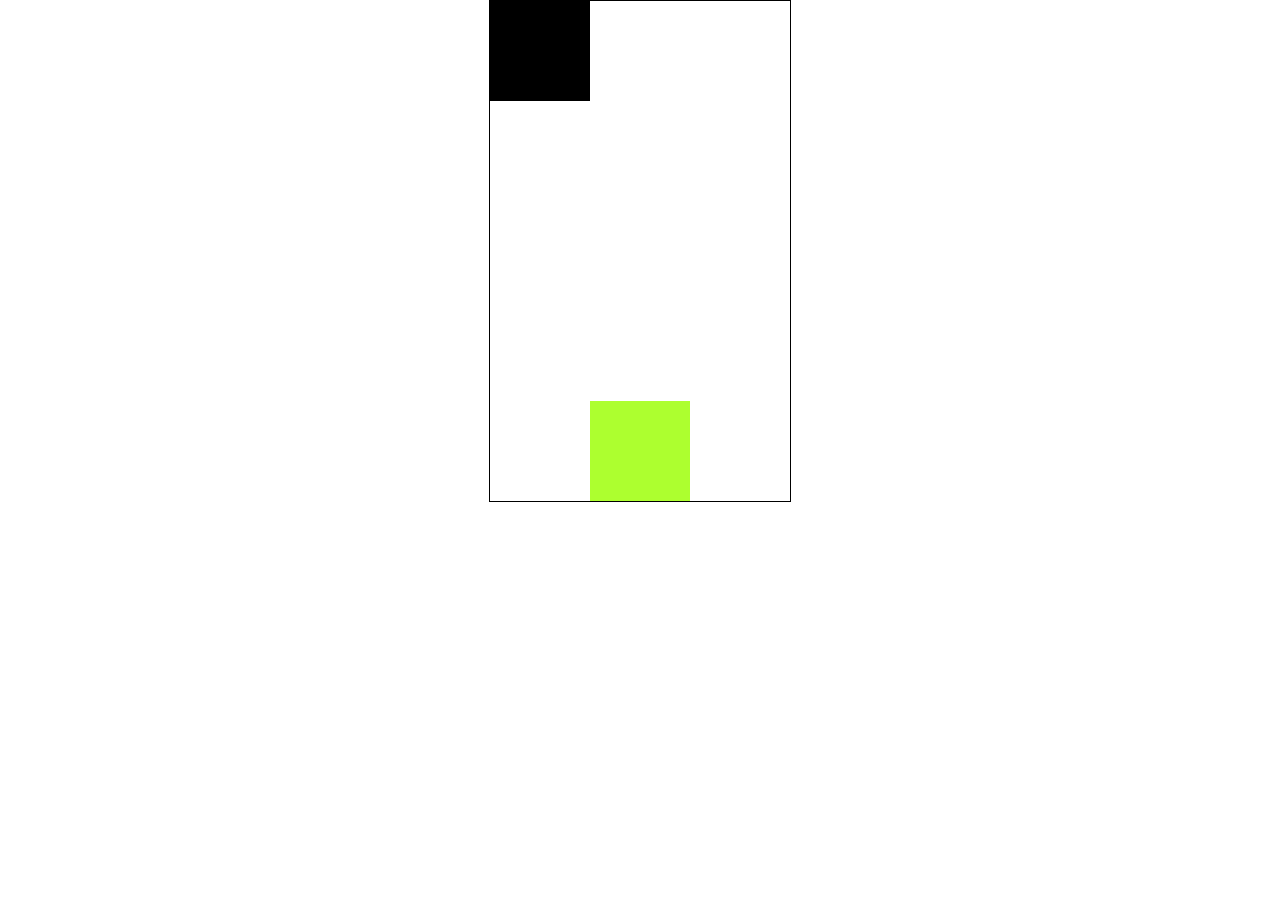
<file: subway surfers/index.html>
<!DOCTYPE html>
<html>
    <head>
        <title>Subway</title>
        <link rel="stylesheet" type="text/css" href="style.css">
    </head>
    <body>
        <div id="game">
            <div id="block"></div>
            <div id="character"></div>
        </div>
        <script src="script.js"></script>
    </body>
</html>
</file>
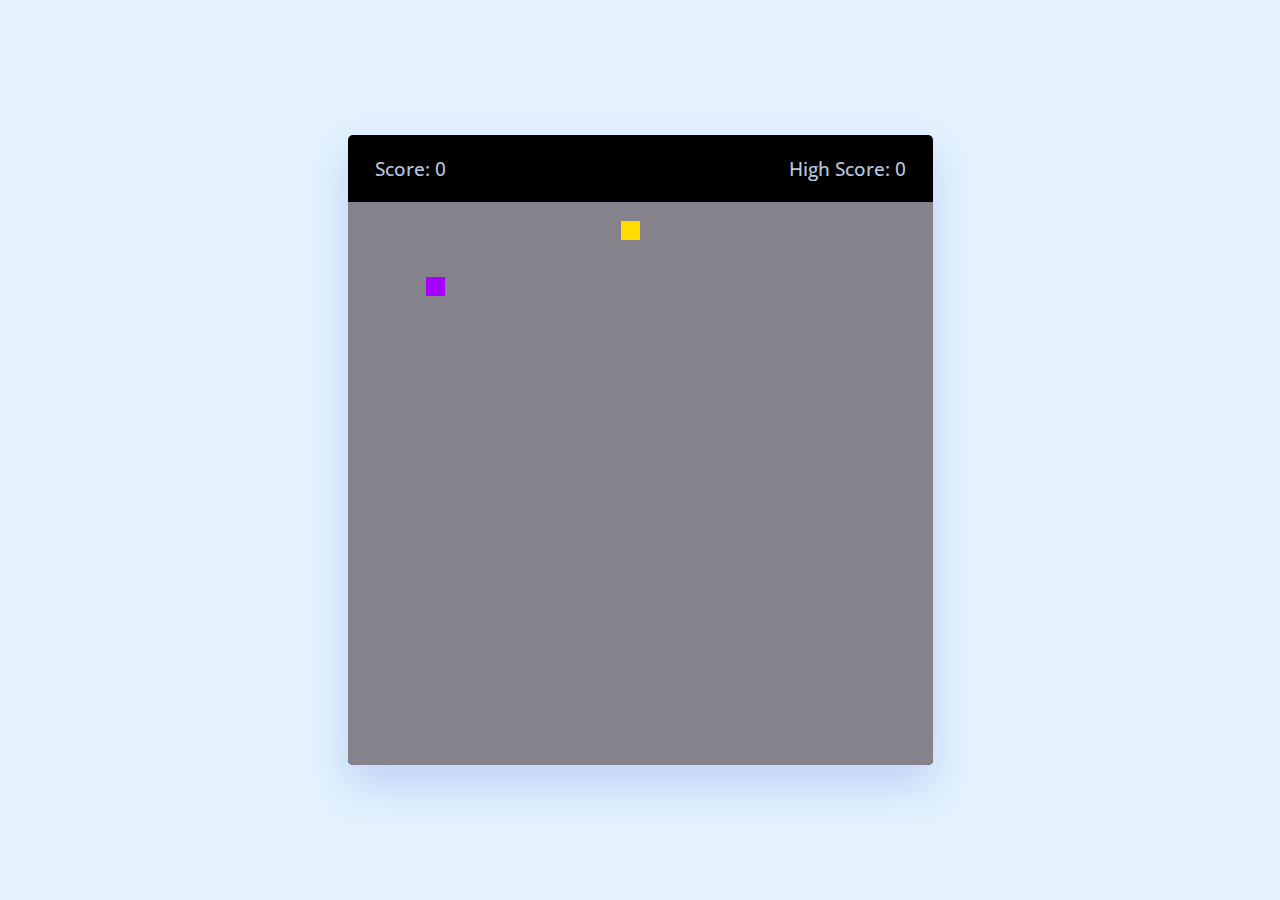
<file: snake/web.html>
<!DOCTYPE html>
<!-- Coding By Khoichan -->
<html lang="en" dir="ltr">
  <head>
    <meta charset="utf-8">
    <title>Snake Game JavaScript | Khoichan</title>
    <link rel="stylesheet" href="motionsyle.css">
    <meta name="viewport" content="width=device-width, initial-scale=1.0">
    <link rel="stylesheet" href="https://cdnjs.cloudflare.com/ajax/libs/font-awesome/6.3.0/css/all.min.css">
    <script src="botion.js" defer></script>
  </head>
  <body>
    <div class="wrapper">
      <div class="game-details">
        <span class="score">Score: 0</span>
        <span class="high-score">High Score: 0</span>
      </div>
      <div class="play-board"></div>
      <div class="controls">
        <i data-key="ArrowLeft" class="fa-solid fa-arrow-left-long"></i>
        <i data-key="ArrowUp" class="fa-solid fa-arrow-up-long"></i>
        <i data-key="ArrowRight" class="fa-solid fa-arrow-right-long"></i>
        <i data-key="ArrowDown" class="fa-solid fa-arrow-down-long"></i>
      </div>
    </div>
  </body>
</html>
</file>
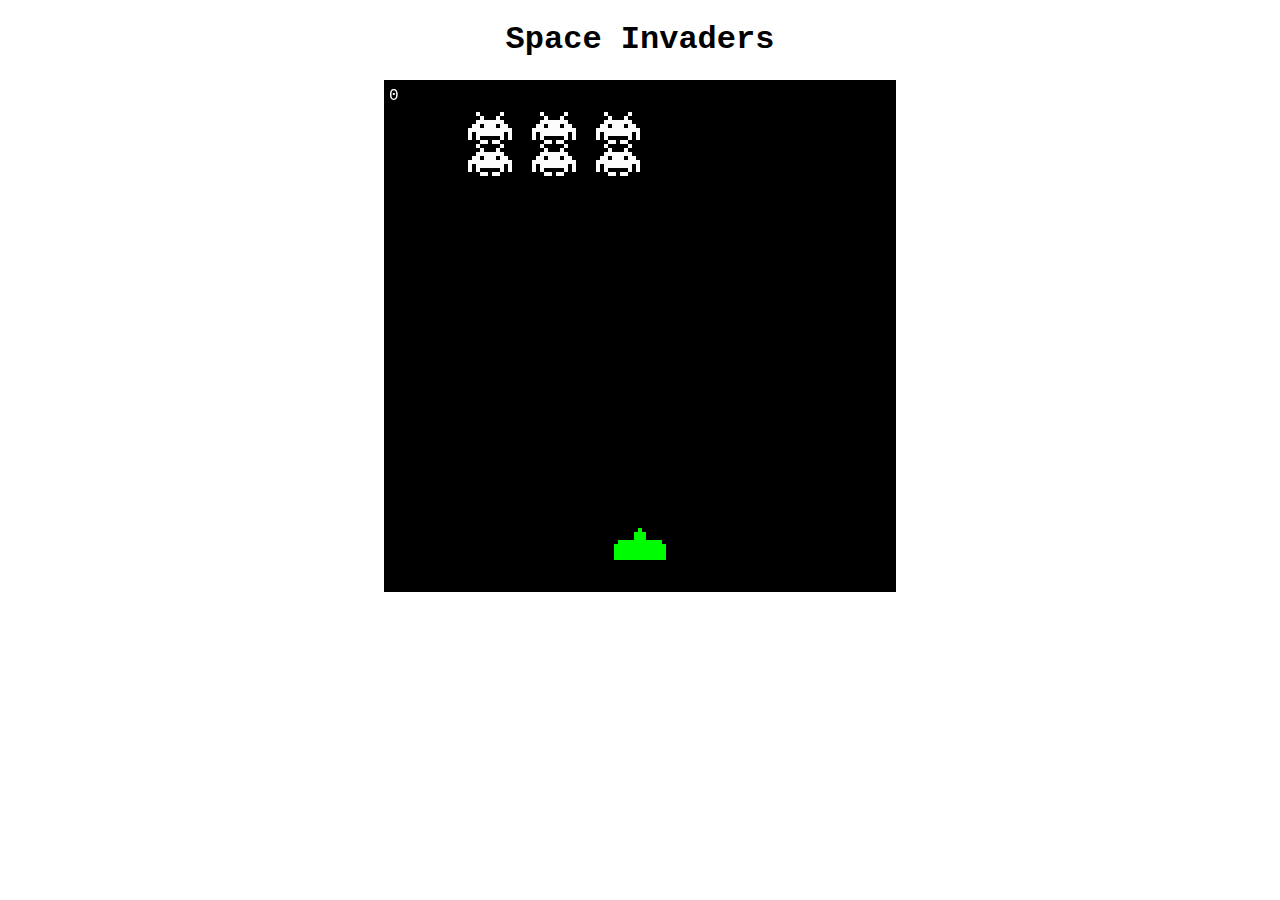
<file: space invaders/motion.html>
<!DOCTYPE html>
<html>
    <head>
        <meta charset="UTF-8">
        <meta name="viewport", content="width=device-width, initial-scale=1.0">
        <title>Space Invaders</title>
        <link rel="stylesheet" href="stylish.css">
        <script src="custom.js"></script>
    </head>

    <body>
        <h1>Space Invaders</h1>
        <canvas id="board"></canvas>
    </body>
</html>
</file>
<file: subway surfers/style.css>
*{
    margin: 0;
    padding: 0;
}
#game{
    width: 300px;
    height: 500px;
    border: 1px solid black;
    margin: auto;
    overflow: hidden;
}
#character{
    width: 100px;
    height: 100px;
    background-color: greenyellow;
    position: relative;
    top: 300px;
    left: 100px;
}
#block{
    width: 100px;
    height: 100px;
    background-color: black;
    animation: slide 0.5s linear infinite;
    position: relative;
}
@keyframes slide {
    0%{
        top: -100px;
    }
    100%{
        top: 500px;
    }
}
</file>
<file: snake/motionsyle.css>
/* Import Google font */
@import url('https://fonts.googleapis.com/css2?family=Open+Sans:wght@400;500;600;700&display=swap');
* {
  margin: 0;
  padding: 0;
  box-sizing: border-box;
  font-family: 'Open Sans', sans-serif;
}
body {
  display: flex;
  align-items: center;
  justify-content: center;
  min-height: 100vh;
  background: #E3F2FD;
}
.wrapper {
  width: 65vmin;
  height: 70vmin;
  display: flex;
  overflow: hidden;
  flex-direction: column;
  justify-content: center;
  border-radius: 5px;
  background: #000000;
  box-shadow: 0 20px 40px rgba(52, 87, 220, 0.2);
}
.game-details {
  color: #B8C6DC;
  font-weight: 500;
  font-size: 1.2rem;
  padding: 20px 27px;
  display: flex;
  justify-content: space-between;
}
.play-board {
  height: 100%;
  width: 100%;
  display: grid;
  background: #86828c;
  grid-template: repeat(30, 1fr) / repeat(30, 1fr);
}
.play-board .food {
  background: #ffdd00;
}
.play-board .head {
  background: #a600ff;
}
.controls {
  display: none;
  justify-content: space-between;
}
.controls i {
  padding: 25px 0;
  text-align: center;
  font-size: 1.3rem;
  color: #04ff00;
  width: calc(100% / 4);
  cursor: pointer;
  border-right: 1px solid #7adfe1;
}
@media screen and (max-width: 800px) {
  .wrapper {
    width: 90vmin;
    height: 115vmin;
  }
  .game-details {
    font-size: 1rem;
    padding: 15px 27px;
  }
  .controls {
    display: flex;
  }
  .controls i {
    padding: 15px 0;
    font-size: 1rem;
  }
}
</file>
<file: space invaders/stylish.css>
body {
    font-family:'Courier New', Courier, monospace;
    text-align: center;
}

#board {
    background-color: black;
}
</file>
